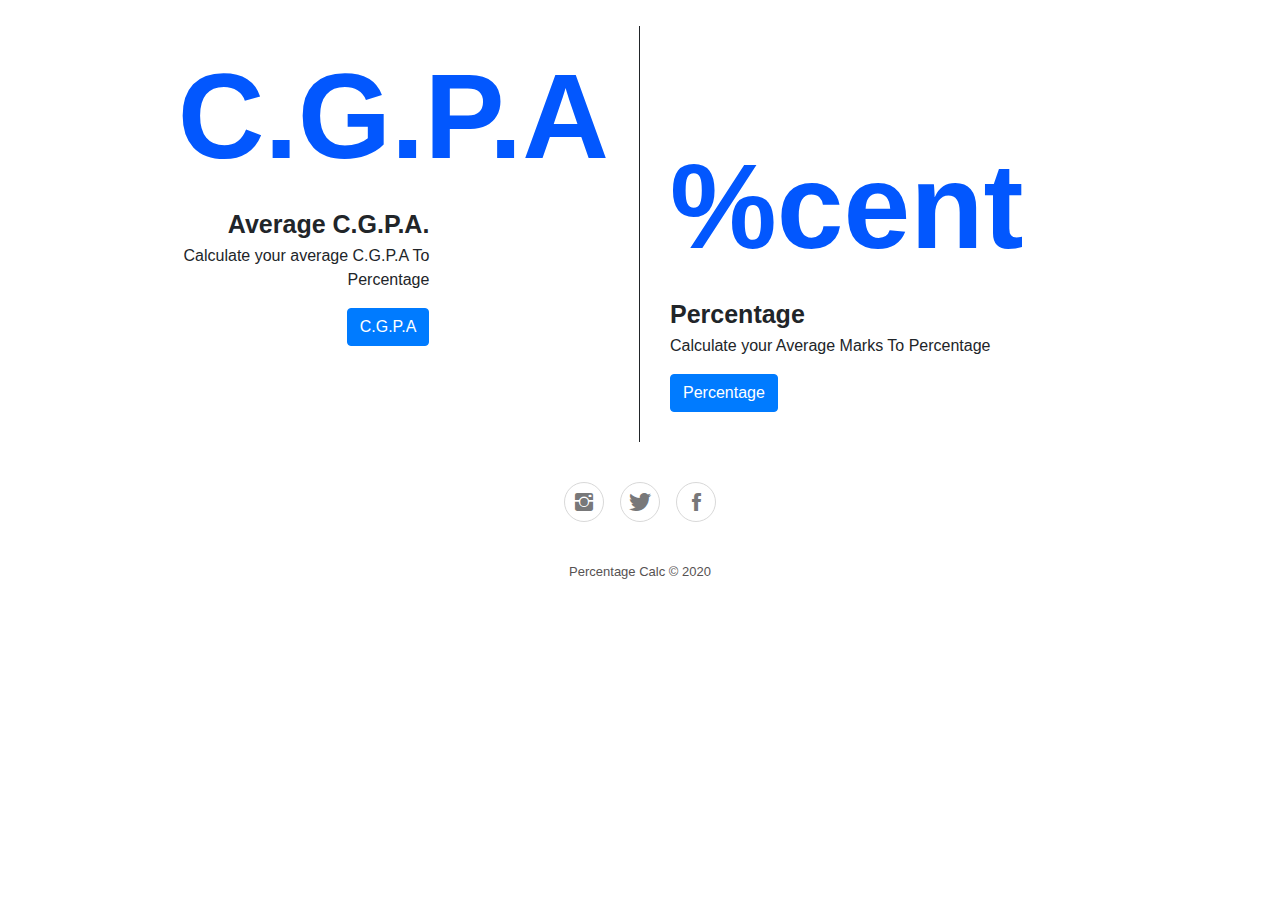
<file: index.html>
<!DOCTYPE html>
<html>

<head>
    <meta charset="utf-8">
    <meta name="viewport" content="width=device-width, initial-scale=1.0, shrink-to-fit=no">
    <title>index</title>
    <link rel="stylesheet" href="bootstrap/css/bootstrap.min.css">
    <link rel="stylesheet" href="fonts/ionicons.min.css">
    <link rel="stylesheet" href="css/dh-highlight-left-right.css">
    <link rel="stylesheet" href="css/Footer-Basic.css">
    <link rel="stylesheet" href="css/Highlight-Blue.css">
    <link rel="stylesheet" href="css/Highlight-Clean.css">
    <link rel="stylesheet" href="css/styles.css">
</head>

<body>
    <nav class="navbar navbar-light navbar-expand-md" style="background-color: rgba(255,255,255,0.7);">
        <div class="container-fluid"><a class="navbar-brand" href="#" style="color: #0257fe;filter: contrast(119%) grayscale(0%) invert(0%);"></a>

        </div>
    </nav>
    <div class="container">
        <div class="row dh-highlight-left-right">
            <div class="col-md-6 dh-highlight-left">
                <div class="col-md-12"><span class="dh-heading-lg">C.G.P.A</span></div>
                <div class="col-md-8 pull-right"><span class="dh-heading-sm">Average C.G.P.A.</span>
                    <p>Calculate your average C.G.P.A To Percentage</p><a class="btn btn-primary" role="button" href="cgpa.html">C.G.P.A</a></div>
            </div>
            <div class="col-md-6" style="margin: 90px 0px 30px;margin-top: 90px;">
                <div class="col-md-12"><span class="dh-heading-lg">%cent</span></div>
                <div class="col-md-8"><span class="dh-heading-sm">Percentage</span>
                    <p>Calculate your Average Marks To Percentage</p><a class="btn btn-primary" role="button" href="#">Percentage</a></div>
            </div>
        </div>
    </div>
    <div></div>
    <div class="footer-basic" style="background-color: #ffffff;height: 153px;">
        <footer>
            <div class="social"><a href="#"><i class="icon ion-social-instagram" style="background-color: #ffffff;"></i></a><a href="#"><i class="icon ion-social-twitter"></i></a><a href="#"><i class="icon ion-social-facebook"></i></a></div>
            <ul class="list-inline"></ul>
            <p class="copyright" style="color: rgb(86,82,82);">Percentage Calc © 2020</p>
        </footer>
    </div>
    <script src="js/jquery.min.js"></script>
    <script src="bootstrap/js/bootstrap.min.js"></script>
</body>

</html>
</file>
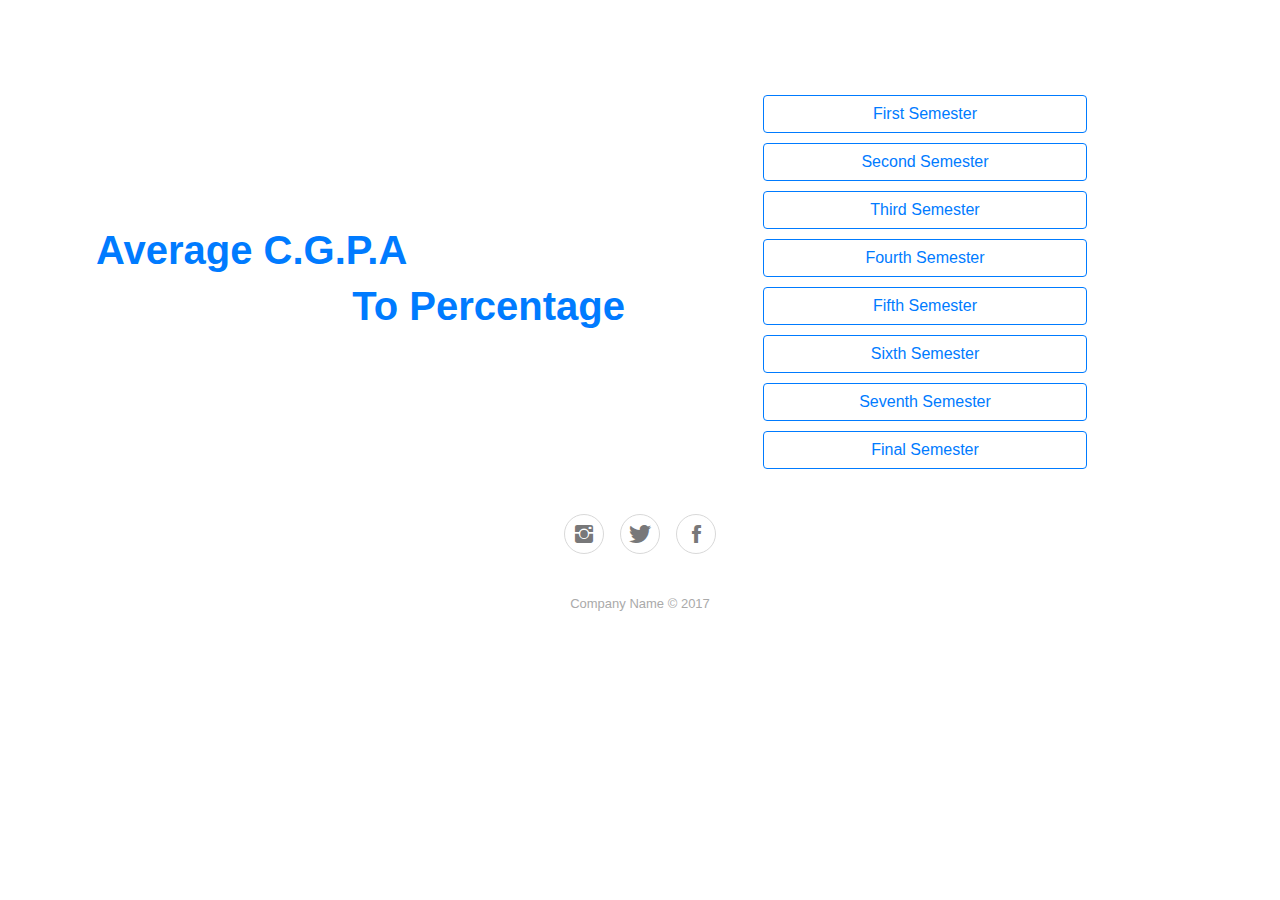
<file: cgpa.html>
<!DOCTYPE html>
<html>

<head>
    <meta charset="utf-8">
    <meta name="viewport" content="width=device-width, initial-scale=1.0, shrink-to-fit=no">
    <title>cgpa</title>
    <link rel="stylesheet" href="bootstrap/css/bootstrap.min.css">
    <link rel="stylesheet" href="fonts/ionicons.min.css">
    <link rel="stylesheet" href="css/Footer-Basic.css">
    <link rel="stylesheet" href="css/styles.css">
</head>

<body>
    <div id="main_content"></div>
    <div>
        <div class="container" id="content">
            <div class="row">
                <div class="col-md-6" id="heading">
                    <h1 class="text-left text-primary"><strong>&nbsp;Average C.G.P.A&nbsp;</strong></h1>
                    <h1 class="text-right text-primary"><strong>&nbsp;To Percentage</strong></h1>
                </div>
                <div class="col-md-6">
                    <div class="text-center" id="buttons"><button class="btn btn-primary" type="button">First Semester</button><button class="btn btn-primary" type="button">Second Semester</button><button class="btn btn-primary" type="button">Third Semester</button><button class="btn btn-primary"
                            type="button">Fourth Semester</button><button class="btn btn-primary" type="button">Fifth Semester</button><button class="btn btn-primary" type="button">Sixth Semester</button><button class="btn btn-primary" type="button">Seventh Semester</button>
                        <button
                            class="btn btn-primary" type="button">Final Semester</button>
                    </div>
                </div>
            </div>
        </div>
    </div>
    <div class="footer-basic">
        <footer style="height: 50px;">
            <div class="social"><a href="#"><i class="icon ion-social-instagram"></i></a><a href="#"><i class="icon ion-social-twitter"></i></a><a href="#"><i class="icon ion-social-facebook"></i></a></div>
            <ul class="list-inline"></ul>
            <p class="copyright">Company Name © 2017</p>
        </footer>
    </div>
    <script src="js/jquery.min.js"></script>
    <script src="bootstrap/js/bootstrap.min.js"></script>
</body>

</html>
</file>
<file: css/dh-highlight-left-right.css>
.dh-heading-lg {
  font-weight: bold;
  font-size: 120px;
  color: #0257fe;
}

.dh-heading-sm {
  font-weight: bold;
  font-size: 25px;
}

.dh-highlight-left {
  text-align: right;
  border-right-width: 1px;
  border-right-style: solid;
}

@media (max-width:991px) {
  .dh-highlight-left {
    border-right-style: none;
  }
}

@media (max-width:767px) {
  .dh-heading-lg {
    font-weight: bold;
    font-size: 70px;
    color: #0257fe;
  }
}

@media (max-width:767px) {
  .dh-heading-sm {
    font-weight: bold;
    font-size: 25px;
  }
}
</file>
<file: css/Footer-Basic.css>
.footer-basic {
  padding: 40px 0;
  background-color: #ffffff;
  color: #4b4c4d;
}

.footer-basic ul {
  padding: 0;
  list-style: none;
  text-align: center;
  font-size: 18px;
  line-height: 1.6;
  margin-bottom: 0;
}

.footer-basic li {
  padding: 0 10px;
}

.footer-basic ul a {
  color: inherit;
  text-decoration: none;
  opacity: 0.8;
}

.footer-basic ul a:hover {
  opacity: 1;
}

.footer-basic .social {
  text-align: center;
  padding-bottom: 25px;
}

.footer-basic .social > a {
  font-size: 24px;
  width: 40px;
  height: 40px;
  line-height: 40px;
  display: inline-block;
  text-align: center;
  border-radius: 50%;
  border: 1px solid #ccc;
  margin: 0 8px;
  color: inherit;
  opacity: 0.75;
}

.footer-basic .social > a:hover {
  opacity: 0.9;
}

.footer-basic .copyright {
  margin-top: 15px;
  text-align: center;
  font-size: 13px;
  color: #aaa;
  margin-bottom: 0;
}
</file>
<file: css/Highlight-Blue.css>
.highlight-blue {
  color: #fff;
  background-color: #1e6add;
  padding: 50px 0;
}

.highlight-blue p {
  color: #c4d5ef;
  line-height: 1.5;
}

.highlight-blue h2 {
  font-weight: normal;
  margin-bottom: 25px;
  line-height: 1.5;
  padding-top: 0;
  margin-top: 0;
  color: inherit;
}

.highlight-blue .intro {
  font-size: 16px;
  max-width: 500px;
  margin: 0 auto 25px;
}

.highlight-blue .buttons {
  text-align: center;
}

.highlight-blue .buttons .btn {
  padding: 16px 32px;
  margin: 6px;
  border: none;
  background: none;
  box-shadow: none;
  text-shadow: none;
  opacity: 0.9;
  text-transform: uppercase;
  font-weight: bold;
  font-size: 13px;
  letter-spacing: 0.4px;
  line-height: 1;
}

.highlight-blue .buttons .btn:hover {
  opacity: 1;
}

.highlight-blue .buttons .btn:active {
  transform: translateY(1px);
}

.highlight-blue .buttons .btn-primary, .highlight-blue .buttons .btn-primary:active {
  border: 2px solid rgba(255,255,255,0.7);
  border-radius: 6px;
  color: #ebeff1;
  box-shadow: none;
  text-shadow: none;
  padding: 14px 24px;
  background: transparent;
  transition: background-color 0.25s;
}
</file>
<file: css/Highlight-Clean.css>
.highlight-clean {
  color: #313437;
  background-color: #fff;
  padding: 50px 0;
}

.highlight-clean p {
  color: #7d8285;
}

.highlight-clean h2 {
  font-weight: bold;
  margin-bottom: 25px;
  line-height: 1.5;
  padding-top: 0;
  margin-top: 0;
  color: inherit;
}

.highlight-clean .intro {
  font-size: 16px;
  max-width: 500px;
  margin: 0 auto 25px;
}

.highlight-clean .buttons {
  text-align: center;
}

.highlight-clean .buttons .btn {
  padding: 16px 32px;
  margin: 6px;
  border: none;
  background: none;
  box-shadow: none;
  text-shadow: none;
  opacity: 0.9;
  text-transform: uppercase;
  font-weight: bold;
  font-size: 13px;
  letter-spacing: 0.4px;
  line-height: 1;
  outline: none;
  background-color: #ddd;
}

.highlight-clean .buttons .btn:hover {
  opacity: 1;
}

.highlight-clean .buttons .btn:active {
  transform: translateY(1px);
}

.highlight-clean .buttons .btn-primary {
  background-color: #055ada;
  color: #fff;
}
</file>
<file: css/styles.css>
#main_content {
  margin: 90px auto;
}

#buttons {
  display: flex;
  justify-content: center;
  align-content: center;
  flex-direction: column;
}

#buttons button {
  margin: 5px auto;
  width: 60%;
  background-color: white;
  color: rgb(0,123,255);
}

#heading {
  margin: auto 0;
}
</file>
